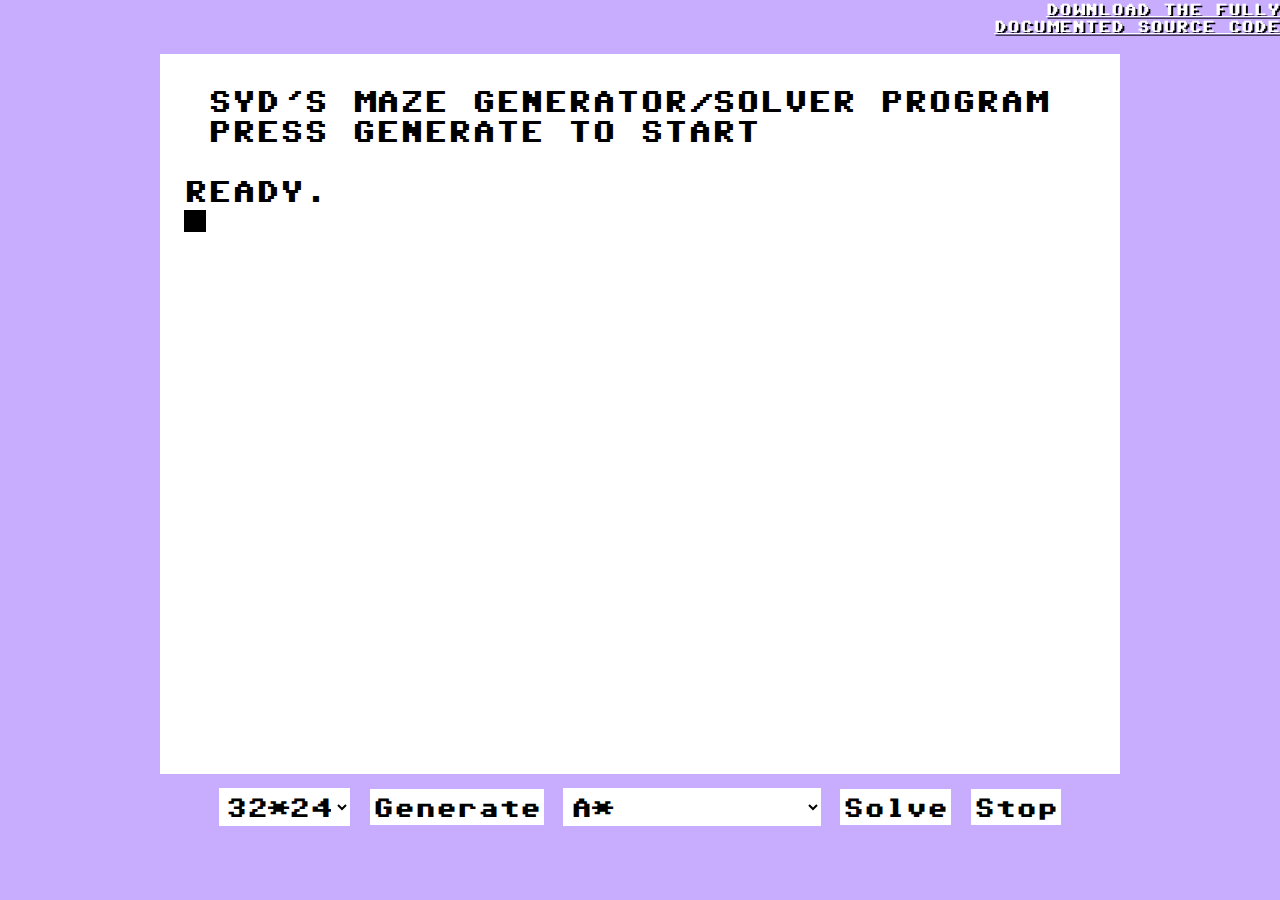
<file: index.html>
<!DOCTYPE html> <!-- The markup has no flaws according to the W3C validator. -->
<html lang="en">
	<head>
		<title>Maze Generator & Solver</title>
		<!-- Meta tags that describe the way browsers and search engines should handle the page -->
		<meta http-equiv="Content-Type" content="text/html; charset=utf-8" />
		<!-- Variable viewport ensures that the page scales consistenty across screen sizes-->
		<meta name="viewport" content="width=device-width, initial-scale=1" />
		<meta name="author" content="Syd Lambert" />
		<meta name="description" content="JavaScript maze generator & solver with multiple algorithms. sydlambert.com" />
		<meta name="theme-color" content="#C8ADFF" />
		<!-- og:image refers to the preview image for the page. It is part of http://ogp.me/ -->
		<meta name="og:image" content="https://sydlambert.com/maze/favicon.png" />

		<!-- Importing the stylesheets and favicon. The favicon displays in the browser tab -->
		<link rel="stylesheet" href="fonts.css" />
		<link rel="stylesheet" href="css.css" />
		<link rel="icon" type="image/png" href="favicon.png" />
	</head>
	<body>
		<!--
			The canvas container spans the width and height of the page but always maintains a 4:3
			aspect ratio, in order to ensure the canvas scales correctly when the window is
			resized.
		-->
		<div id="canvasContainer">
			<!-- The main canvas that all the graphics will be drawn to -->
			<canvas width="1280" height="960"></canvas>
			<!-- The overlay text to instruct the user and display an error message -->
			<div id="canvasOverlay">
				&nbsp;Syd's maze generator/solver program<br />
				&nbsp;Press generate to start<br /><br />
				Ready.<br />
			</div>
			<!--
				The controls are how the user will interact with the maze generator and input data.
				The input tags are bound to click events in Javascript. The label tags are for
				screen readers, and are not actually visible to regular users. While this little app
				is completely useless to someone with a screen reader, adding these makes Chrome
				give a 100% accessibility score in Lighthouse.
			-->
			<div id="controls">
				<label for="gridSize">The width and height of the grid</label>
				<!--
					The user can specify the width and height of the grid of cells. The generation
					and solving animations are removed on grids larger than 32 cells wide to save
					time.
				-->
				<select id="gridSize" name="gridSize">
					<option>8*6</option>
					<option>16*12</option>
					<option selected>32*24</option>
					<option>64*48</option>
					<option>96*72</option>
				</select>
				<input id="generate" type="button" value="Generate" /> <!-- Generates the maze -->
				<label for="algorithm">The algorithm that the solver will use</label>
				<!--
					The user can select different algorithms to decide how the maze solver should
					function.
				-->
				<select id="algorithm" name="algorithm">
					<option selected>A*</option>
					<option>A* (greedy)</option>
					<option>Dijkstra</option>
				</select>
				 <!--
				 	Starts the maze solver and displays the solution to the user.
				-->
				<input id="solve" type="button" value="Solve" />
				<!--
					Stops any currently running processes, be it the solver or generator.
				-->
				<input id="stop" type="button" value="Stop" />
			</div>
		</div>

		<!-- Source code download link -->
		<a id="download" href="source.zip">Download the fully<br />documented source code</a>

		<script src="Cell.js"></script> <!-- The Cell class representing each cell on the grid -->
		<script src="Grid.js"></script> <!-- The Grid class representing a matrix of cells -->
		<script src="index.js"></script> <!-- The main JS file for functionality and rendering -->
	</body>
</html>
</file>
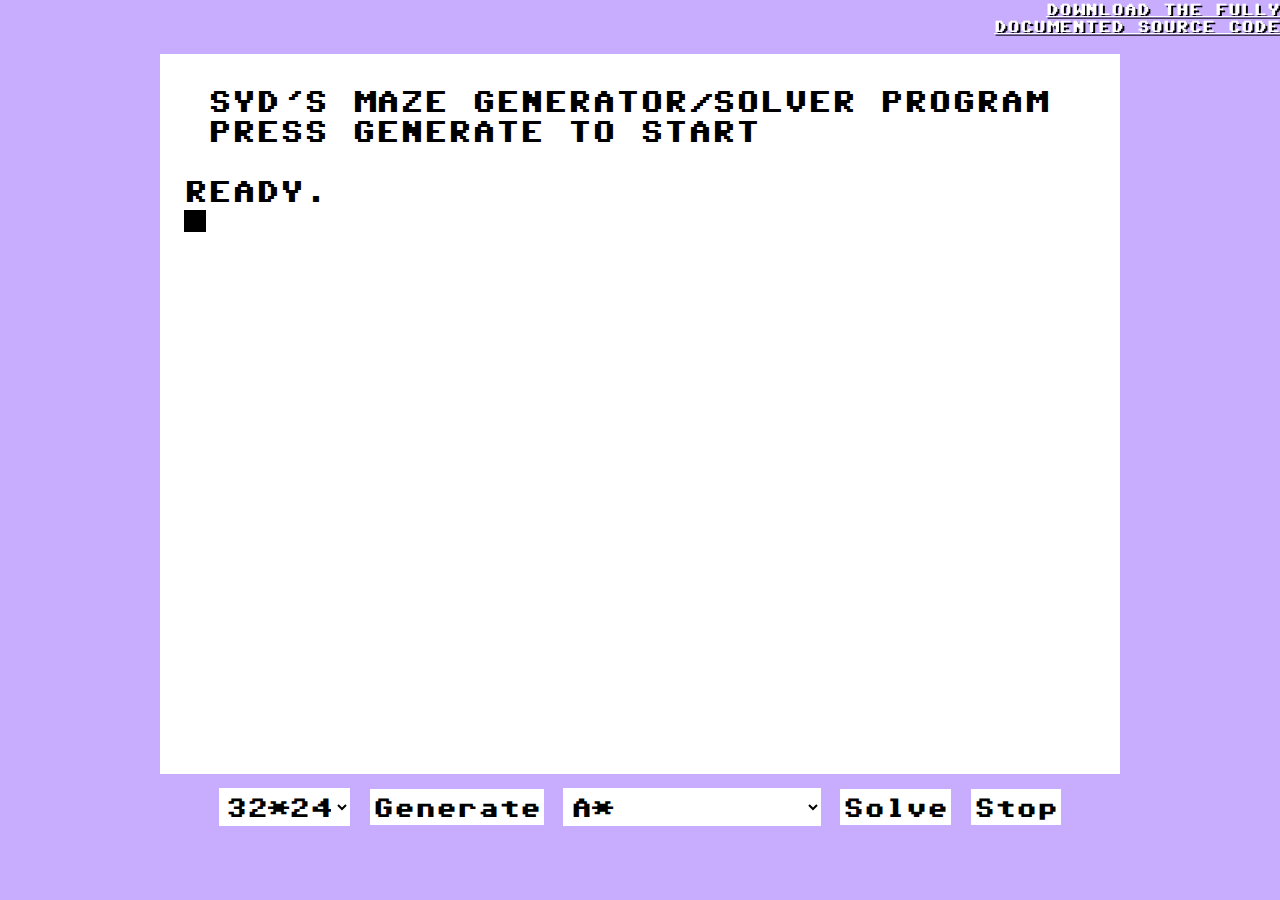
<file: production/index.html>
<!DOCTYPE html>
<html lang="en">
	<head>
		<title>Maze Generator & Solver</title>
		<meta http-equiv="Content-Type" content="text/html; charset=utf-8" />
		<meta name="viewport" content="width=device-width, initial-scale=1" />
		<meta name="author" content="Syd Lambert" />
		<meta name="description" content="JavaScript maze generator & solver with multiple algorithms. sydlambert.com" />
		<meta name="theme-color" content="#C8ADFF" />
		<meta name="og:image" content="https://sydlambert.com/maze/favicon.png" />

		<link rel="stylesheet" href="fonts.css" />
		<link rel="stylesheet" href="css.css" />
		<link rel="icon" type="image/png" href="favicon.png" />
	</head>
	<body>
		<div id="canvasContainer">
			<canvas width="1280" height="960"></canvas>
			<div id="canvasOverlay">
				&nbsp;Syd's maze generator/solver program<br />
				&nbsp;Press generate to start<br /><br />
				Ready.<br />
			</div>
			<div id="controls">
				<label for="gridSize">The width and height of the grid</label>
				<select id="gridSize" name="gridSize">
					<option>8*6</option>
					<option>16*12</option>
					<option selected>32*24</option>
					<option>64*48</option>
					<option>96*72</option>
				</select>
				<input id="generate" type="button" value="Generate" />
				<label for="algorithm">The algorithm that the solver will use</label>
				<select id="algorithm" name="algorithm">
					<option selected>A*</option>
					<option>A* (greedy)</option>
					<option>Dijkstra</option>
				</select>
				<input id="solve" type="button" value="Solve" />
				<input id="stop" type="button" value="Stop" />
			</div>
		</div>

		<a id="download" href="source.zip">Download the fully<br />documented source code</a>

		<script src="Cell.js"></script>
		<script src="Grid.js"></script>
		<script src="index.js"></script>
	</body>
</html>
</file>
<file: fonts.css>
/*
	Credit to Devin Cook for the Commodore 64 font.
	http://www.devincook.com/
*/
@font-face {
  font-family: 'Commodore';
  font-display: swap;
  src: url('fonts/Commodore.woff2') format('woff2'),
       url('fonts/Commodore.woff') format('woff'),
       url('fonts/Commodore.ttf') format('truetype');
}
</file>
<file: css.css>
/*
	Removes all padding and margin from all elements and applys the commodore font
*/
*{
	padding: 0px;
	margin: 0px;
	font-family: 'Commodore', monospace;
}

/*
	Scales the page to take up the full size of the screen. Useful when using viewport height units
	on mobile devices.
*/
html,body{
	width: 100%;
	height: 100%;
}

/*
	The whole page is a flex box, this is so that items can be aligned vertically without too much
	hassle.
*/
body{
	background-color: #C8ADFF;
	display: flex;
	align-items: center;
	justify-content: center;
	flex-direction: column;
}

/*
	The canvas container scales to cover as much of the page as possible, whilst still staying in a
	4:3 aspect ratio. The floating point numbers have been gained from the following:
		400/3 = 133.3
		300/4 = 75
	The canvas container is always in the center of the page. It is also a flexbox so that the
	canvas itself can always be in the center of the canvas container.
*/
#canvasContainer{
	width: 100vw;
	height: 100vh;
	max-width: 133.3vh;
	max-height: 75vw;
	margin: 0px auto 0px auto;
	display: block;
	box-sizing: border-box;
	position: relative;
	display: flex;
	align-items: center;
	justify-content: center;
	flex-direction: column;
}

/*
	The canvas will resize in a 4:3 aspect ratio due to the dimensions of the canvasContainer. It
	will fill 80% of the canvasContainer to add some padding around the edges.
*/
canvas{
	width: 80%;
	height: 80%;
	background-color: #FFFFFF;
}

/*
	The controls are below the canvas. They have a fixed height but visible overflow so they don't
	change size with overflowing.
*/
#controls{
	width: 80%;
	height: 7vh;
	text-align: center;
	margin-top: 1vh;
	overflow: visible;
}

/*
	Styling the buttons and making them larger for the user. Also applying transitions for visual
	feedback when they are moused-over or disabled.
*/
input,select{
	font-size: 3vh;
	background-color: #FFFFFF;
	border: 0px;
	padding: 0.5vh 0.25vw;
	margin: 0.5vh 0.25vw;
	box-sizing: border-box;
	cursor: pointer;
}
input:hover,select:hover{
	background-color: #EEEEEE;
}
input:disabled,select:disabled{
	background-color: #EEEEEE;
	cursor: auto;
}

/*
	The labels on this page are only intended for screen readers, and would make the design look
	ugly for regular users. Screen readers disregard elements with 'display: none;' or
	'visibility: hidden;', so this uses a set of tricks to make them invisible without setting those
	properties.
*/
label{
	border: 0;
    clip: rect(0 0 0 0);
    height: 1px;
    margin: -1px;
    overflow: hidden;
    padding: 0;
    position: absolute;
    width: 1px;
}

/*
	The text on the canvas that instructs the user and displays an error message. It scales so that
	the number of characters per line is consistent regardless of screen size.
*/
#canvasOverlay{
	position: absolute;
	width: 80%;
	height: 80%;
	margin-bottom: 8vh;
	padding-top: 3.4vh;
	padding-left: 2.69vh;
	font-size: 3.4vh;
	box-sizing: border-box;
	text-transform: uppercase;
	pointer-events: none;
}

/*
	This pseudo-element makes the blinky box caret symbol after the text has finished. It scales
	based on screen size and uses the following CSS animation to blink.
*/
#canvasOverlay::after{
	content: "";
	background-color: #000000;
	width: 2.4vh;
	height: 2.4vh;
	margin-top: 0.6vh;
	display: block;
	animation: caret 0.7s steps(2, start) infinite;
}
@keyframes caret{
	to{
		visibility: hidden;
	}
}

/*
	The download link for the source code.
*/
#download{
	position: fixed;
	top: 0px;
	right: 0px;
	color: #FFFFFF;
	text-shadow: #000000 0.13vw 0.13vw 0px;
	font-size: 1.3vw;
	text-transform: uppercase;
	text-align: right;
}

/*
	If the screen aspect ratio falls below 4:3, the fonts that scale based on screen size become
	inaccurate. This media query converts the vw to vh and vice versa to keep the scaling
	consistent.
*/
@media screen and (max-aspect-ratio: 4/3) {
	#canvasOverlay{
		font-size: 2.55vw;
		padding-top: 2.55vw;
		padding-left: 1.77vw;
	}
	#canvasOverlay::after{
		width: 1.8vw;
		height: 1.8vw;
		margin-top: 0.4vw;
	}
	#download{
		font-size: 1.9vh;
		text-shadow: #000000 0.19vh 0.19vh 0px;
	}
}
</file>
<file: production/fonts.css>
/*
	Credit to Devin Cook for the Commodore 64 font.
	http://www.devincook.com/
*/
@font-face {
  font-family: 'Commodore';
  font-display: swap;
  src: url('fonts/Commodore.woff2') format('woff2'),
       url('fonts/Commodore.woff') format('woff'),
       url('fonts/Commodore.ttf') format('truetype');
}
</file>
<file: production/css.css>
*{
	padding: 0px;
	margin: 0px;
	font-family: 'Commodore', monospace;
}

html,body{
	width: 100%;
	height: 100%;
}

body{
	background-color: #C8ADFF;
	display: flex;
	align-items: center;
	justify-content: center;
	flex-direction: column;
}

#canvasContainer{
	width: 100vw;
	height: 100vh;
	max-width: 133.3vh;
	max-height: 75vw;
	margin: 0px auto 0px auto;
	display: block;
	box-sizing: border-box;
	position: relative;
	display: flex;
	align-items: center;
	justify-content: center;
	flex-direction: column;
}

canvas{
	width: 80%;
	height: 80%;
	background-color: #FFFFFF;
}

#controls{
	width: 80%;
	height: 7vh;
	text-align: center;
	margin-top: 1vh;
	overflow: visible;
}

input,select{
	font-size: 3vh;
	background-color: #FFFFFF;
	border: 0px;
	padding: 0.5vh 0.25vw;
	margin: 0.5vh 0.25vw;
	box-sizing: border-box;
	cursor: pointer;
}
input:hover,select:hover{
	background-color: #EEEEEE;
}
input:disabled,select:disabled{
	background-color: #EEEEEE;
	cursor: auto;
}

label{
	border: 0;
    clip: rect(0 0 0 0);
    height: 1px;
    margin: -1px;
    overflow: hidden;
    padding: 0;
    position: absolute;
    width: 1px;
}

#canvasOverlay{
	position: absolute;
	width: 80%;
	height: 80%;
	margin-bottom: 8vh;
	padding-top: 3.4vh;
	padding-left: 2.69vh;
	font-size: 3.4vh;
	box-sizing: border-box;
	text-transform: uppercase;
	pointer-events: none;
}

#canvasOverlay::after{
	content: "";
	background-color: #000000;
	width: 2.4vh;
	height: 2.4vh;
	margin-top: 0.6vh;
	display: block;
	animation: caret 0.7s steps(2, start) infinite;
}
@keyframes caret{
	to{
		visibility: hidden;
	}
}

#download{
	position: fixed;
	top: 0px;
	right: 0px;
	color: #FFFFFF;
	text-shadow: #000000 0.13vw 0.13vw 0px;
	font-size: 1.3vw;
	text-transform: uppercase;
	text-align: right;
}

@media screen and (max-aspect-ratio: 4/3) {
	#canvasOverlay{
		font-size: 2.55vw;
		padding-top: 2.55vw;
		padding-left: 1.77vw;
	}
	#canvasOverlay::after{
		width: 1.8vw;
		height: 1.8vw;
		margin-top: 0.4vw;
	}
	#download{
		font-size: 1.9vh;
		text-shadow: #000000 0.19vh 0.19vh 0px;
	}
}
</file>
